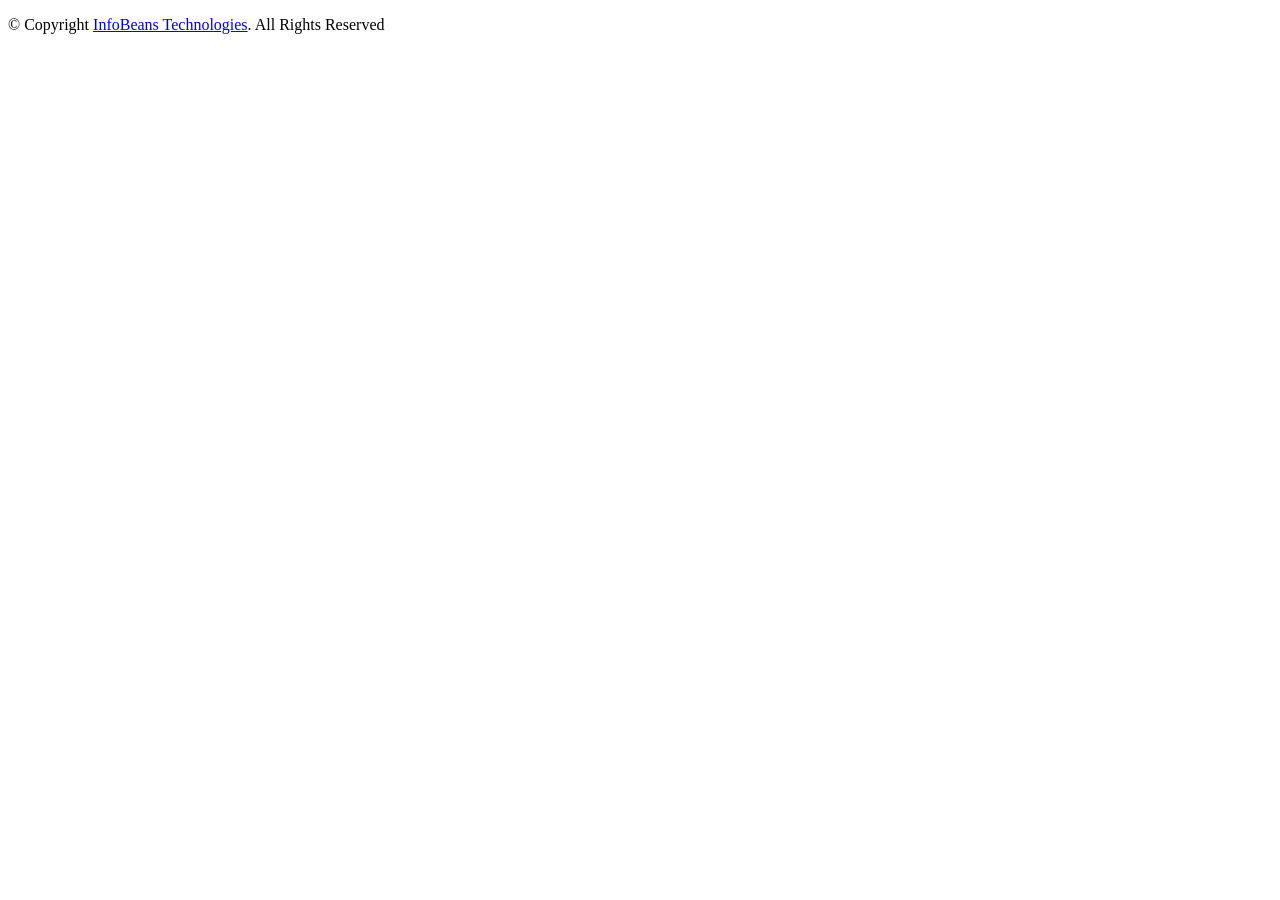
<file: templates/layouts/footer.html>
<!DOCTYPE html>
<header class="navigation">
  <nav class="navbar navbar-expand-lg" id="navbar">
    <div class="container-fluid justify-content-center">
      <!-- Investors<span> Chatbot</span> -->
      <p class="p-0 m-0 text-center">
        © Copyright
        <a class="text-danger" href="http://infobeans.com/"
          >InfoBeans Technologies</a
        >. All Rights Reserved
      </p>
    </div>
  </nav>
</header>
</file>
